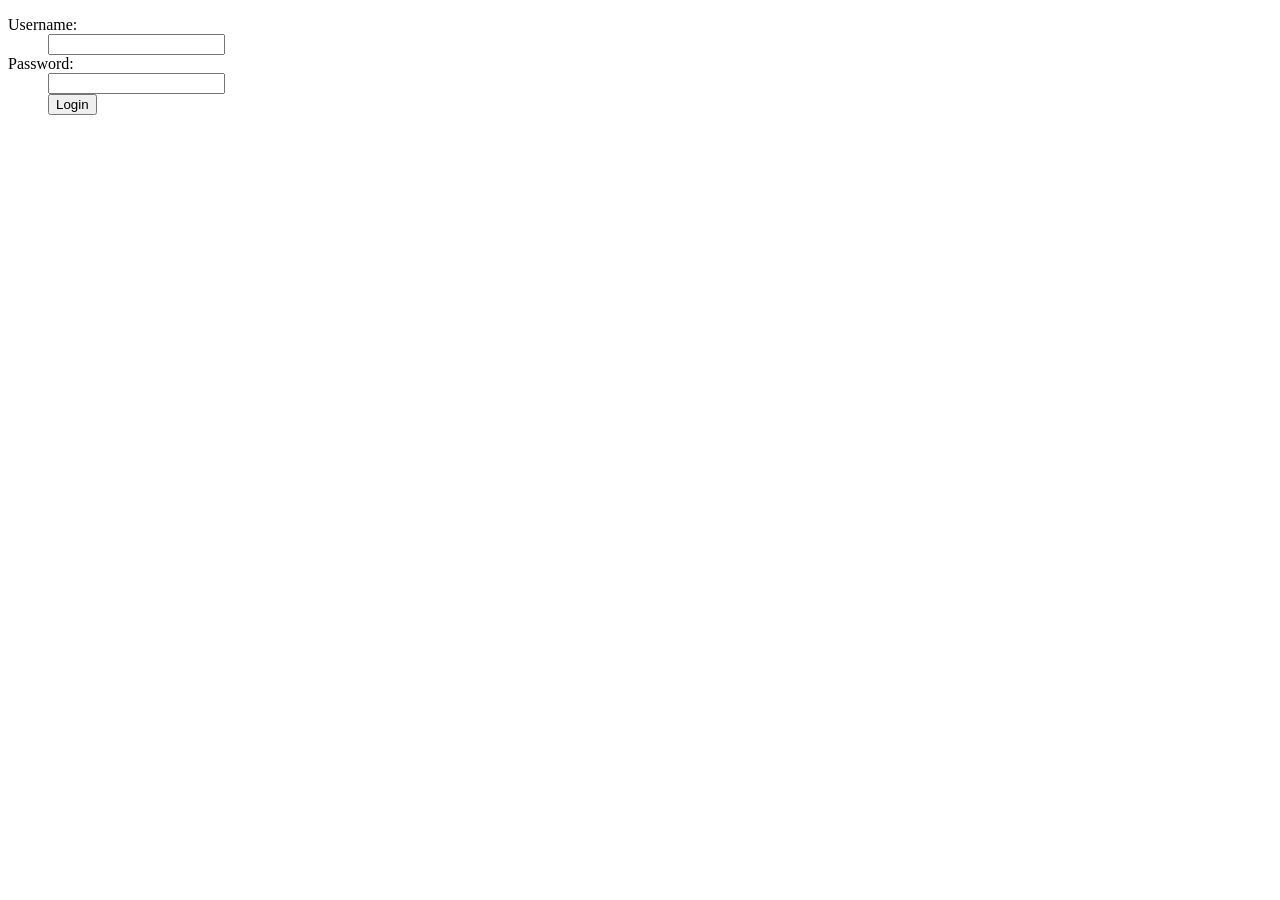
<file: session/templates/login2.html>
<!DOCTYPE html>
<title>Login</title>
<div>
  <form action="{{ url_for('login') }}" method='post'>
    <dl>
      <dt>Username:</dt>
      <dd><input type="text" name="username" /></dd>
      <dt>Password:</dt>
      <dd><input type="password" name="password" /></dd>
      <dd><input type="submit" value="Login" /></dd>
    </dl>
  </form>
</div>
</file>
